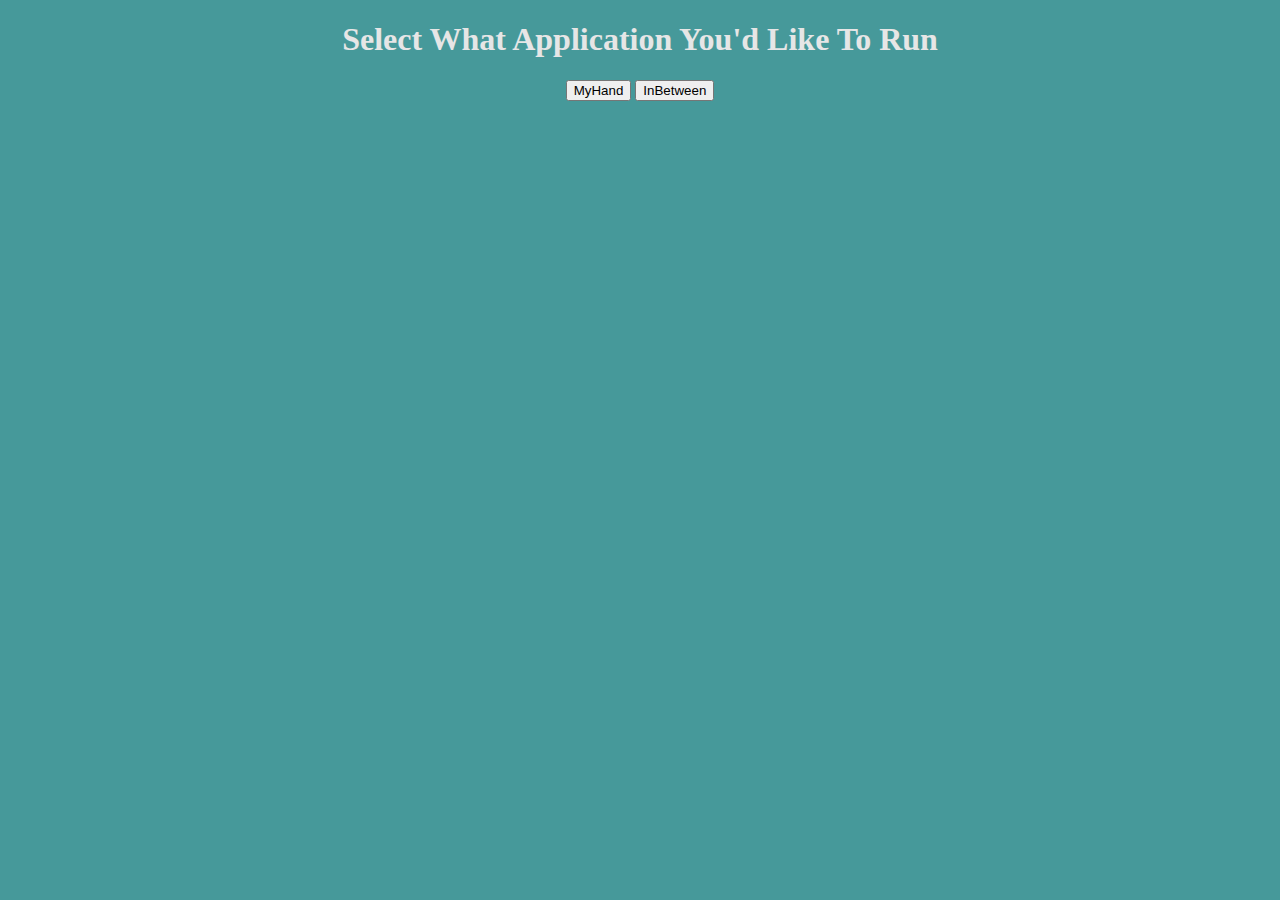
<file: index.html>
<!DOCTYPE html>
<html style="background-color: #46999a">
<title>Selector</title>
<center>
    <h1 style="color: #E6E6E6">Select What Application You'd Like To Run</h1>
    <a href="/MyHand.html"><button>MyHand</button></a>
    <a href="/InBetween.html"><button>InBetween</button></a>
</center>
</html>
</file>
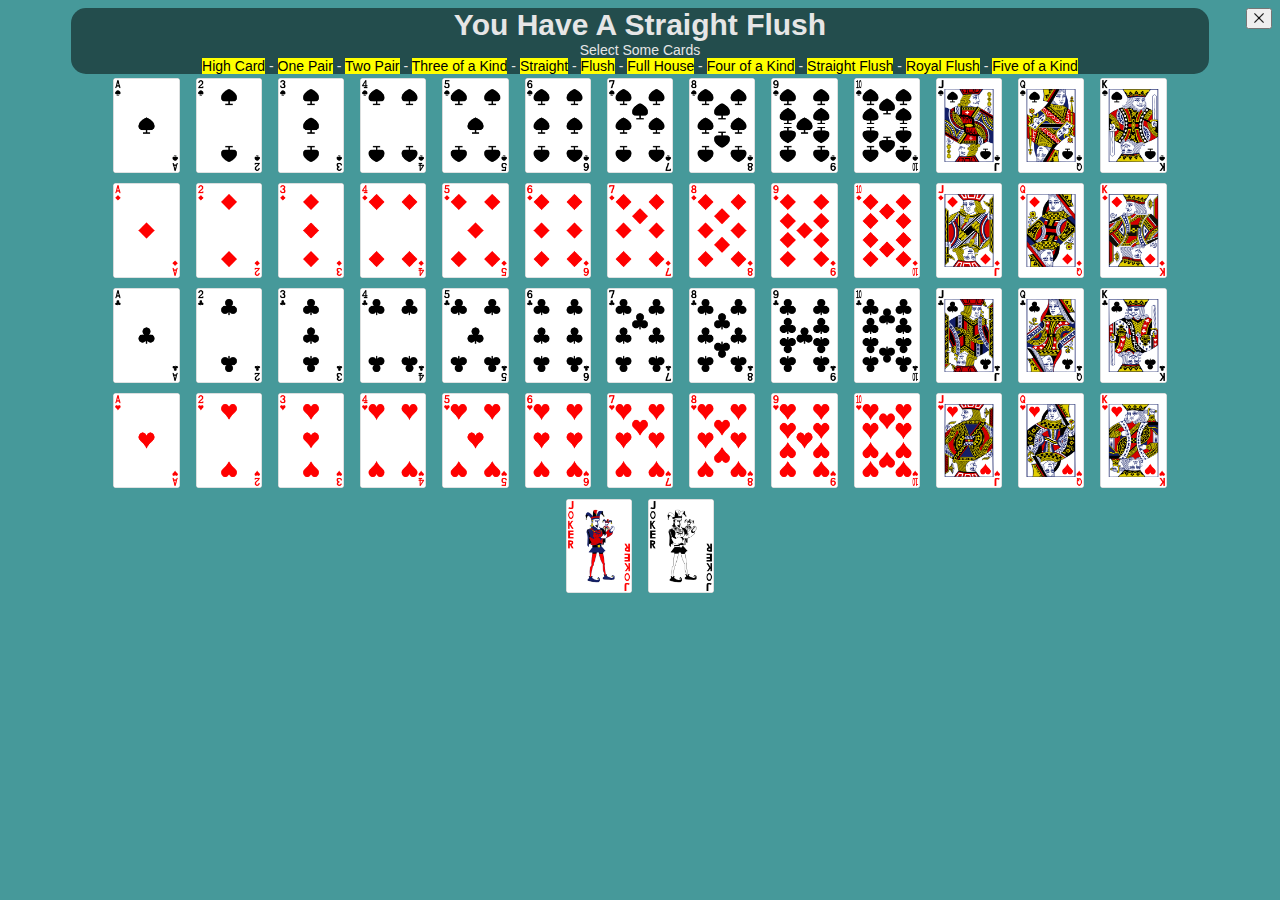
<file: MyHand.html>
<!DOCTYPE html>
<html>
   <head>
      <title>MyHand</title>
      <link rel="stylesheet" href="MyHand.css">
   </head>
   <body>
      <center>
         <div id="close">
            <a href="AndrewAllanBrain.github.io">
            <button>
            <img src="End Page.png" height="10" width="10" alt="X"></img>
            </button>
            </a>
         </div>
         <div id="container">
            <h1 id="title">You Have A Straight Flush</h1>
            <p id="test" class="text">Select Some Cards</p>
            <p id="classifier" class="text"><markHC>High Card</markHC> - <markOP>One Pair</markOP> - <markTP>Two Pair</markTP> - <markTK>Three of a Kind</markTK> - <markS>Straight</markS> - <markF>Flush</markF> - <markFH>Full House</markFH> - <markFK>Four of a Kind</markFK> - <markSF>Straight Flush</markSF> - <markRF>Royal Flush</markRF> - <markFK>Five of a Kind</markFK></p>
         </div>
         <div id="cards" onclick="lookAtTheHand();">
            <div class="row">
               <input type="Checkbox" id="AS" style="display: none"/>
               <label for="AS"> <img src="AS.png" alt="ACE OF SPADES" class="card"/> </label>
               <input type="Checkbox" id="2S" style="display: none"/>
               <label for="2S"> <img src="2S.png" alt="2 OF SPADES" class="card"/> </label>
               <input type="Checkbox" id="3S" style="display: none"/>
               <label for="3S"> <img src="3S.png" alt="3 OF SPADES" class="card"/> </label>
               <input type="Checkbox" id="4S" style="display: none"/>
               <label for="4S"> <img src="4S.png" alt="4 OF SPADES" class="card"/> </label>
               <input type="Checkbox" id="5S" style="display: none"/>
               <label for="5S"> <img src="5S.png" alt="5 OF SPADES" class="card"/> </label>
               <input type="Checkbox" id="6S" style="display: none"/>
               <label for="6S"> <img src="6S.png" alt="6 OF SPADES" class="card"/> </label>
               <input type="Checkbox" id="7S" style="display: none"/>
               <label for="7S"> <img src="7S.png" alt="7 OF SPADES" class="card"/> </label>
               <input type="Checkbox" id="8S" style="display: none"/>
               <label for="8S"> <img src="8S.png" alt="8 OF SPADES" class="card"/> </label>
               <input type="Checkbox" id="9S" style="display: none"/>
               <label for="9S"> <img src="9S.png" alt="9 OF SPADES" class="card"/> </label>
               <input type="Checkbox" id="10S" style="display: none"/>
               <label for="10S"> <img src="10S.png" alt="10 OF SPADES" class="card"/> </label>
               <input type="Checkbox" id="JS" style="display: none"/>
               <label for="JS"> <img src="JS.png" alt="JACK OF SPADES" class="card"/> </label>
               <input type="Checkbox" id="QS" style="display: none"/>
               <label for="QS"> <img src="QS.png" alt="QUEEN OF SPADES" class="card"/> </label>
               <input type="Checkbox" id="KS" style="display: none"/>
               <label for="KS"> <img src="KS.png" alt="KING OF SPADES" class="card"/> </label>
            </div>
            <div class="row">
               <input type="Checkbox" id="AD" style="display: none"/>
               <label for="AD"> <img src="AD.png" alt="ACE OF DIAMONDS" class="card"/> </label>
               <input type="Checkbox" id="2D" style="display: none"/>
               <label for="2D"> <img src="2D.png" alt="2 OF DIAMONDS" class="card"/> </label>
               <input type="Checkbox" id="3D" style="display: none"/>
               <label for="3D"> <img src="3D.png" alt="3 OF DIAMONDS" class="card"/> </label>
               <input type="Checkbox" id="4D" style="display: none"/>
               <label for="4D"> <img src="4D.png" alt="4 OF DIAMONDS" class="card"/> </label>
               <input type="Checkbox" id="5D" style="display: none"/>
               <label for="5D"> <img src="5D.png" alt="5 OF DIAMONDS" class="card"/> </label>
               <input type="Checkbox" id="6D" style="display: none"/>
               <label for="6D"> <img src="6D.png" alt="6 OF DIAMONDS" class="card"/> </label>
               <input type="Checkbox" id="7D" style="display: none"/>
               <label for="7D"> <img src="7D.png" alt="7 OF DIAMONDS" class="card"/> </label>
               <input type="Checkbox" id="8D" style="display: none"/>
               <label for="8D"> <img src="8D.png" alt="8 OF DIAMONDS" class="card"/> </label>
               <input type="Checkbox" id="9D" style="display: none"/>
               <label for="9D"> <img src="9D.png" alt="9 OF DIAMONDS" class="card"/> </label>
               <input type="Checkbox" id="10D" style="display: none"/>
               <label for="10D"> <img src="10D.png" alt="10 OF DIAMONDS" class="card"/> </label>
               <input type="Checkbox" id="JD" style="display: none"/>
               <label for="JD"> <img src="JD.png" alt="JACK OF DIAMONDS" class="card"/> </label>
               <input type="Checkbox" id="QD" style="display: none"/>
               <label for="QD"> <img src="QD.png" alt="QUEEN OF DIAMONDS" class="card"/> </label>
               <input type="Checkbox" id="KD" style="display: none"/>
               <label for="KD"> <img src="KD.png" alt="KING OF DIAMONDS" class="card"/> </label>  
            </div>
            <div class="row">
               <input type="Checkbox" id="AC" style="display: none"/>
               <label for="AC"> <img src="AC.png" alt="ACE OF CLUBS" class="card"/> </label>
               <input type="Checkbox" id="2C" style="display: none"/>
               <label for="2C"> <img src="2C.png" alt="2 OF CLUBS" class="card"/> </label>
               <input type="Checkbox" id="3C" style="display: none"/>
               <label for="3C"> <img src="3C.png" alt="3 OF CLUBS" class="card"/> </label>
               <input type="Checkbox" id="4C" style="display: none"/>
               <label for="4C"> <img src="4C.png" alt="4 OF CLUBS" class="card"/> </label>
               <input type="Checkbox" id="5C" style="display: none"/>
               <label for="5C"> <img src="5C.png" alt="5 OF CLUBS" class="card"/> </label>
               <input type="Checkbox" id="6C" style="display: none"/>
               <label for="6C"> <img src="6C.png" alt="6 OF CLUBS" class="card"/> </label>
               <input type="Checkbox" id="7C" style="display: none"/>
               <label for="7C"> <img src="7C.png" alt="7 OF CLUBS" class="card"/> </label>
               <input type="Checkbox" id="8C" style="display: none"/>
               <label for="8C"> <img src="8C.png" alt="8 OF CLUBS" class="card"/> </label>
               <input type="Checkbox" id="9C" style="display: none"/>
               <label for="9C"> <img src="9C.png" alt="9 OF CLUBS" class="card"/> </label>
               <input type="Checkbox" id="10C" style="display: none"/>
               <label for="10C"> <img src="10C.png" alt="10 OF CLUBS" class="card"/> </label>
               <input type="Checkbox" id="JC" style="display: none"/>
               <label for="JC"> <img src="JC.png" alt="JACK OF CLUBS" class="card"/> </label>
               <input type="Checkbox" id="QC" style="display: none"/>
               <label for="QC"> <img src="QC.png" alt="QUEEN OF CLUBS" class="card"/> </label>
               <input type="Checkbox" id="KC" style="display: none"/>
               <label for="KC"> <img src="KC.png" alt="KING OF CLUBS" class="card"/> </label>
            </div>
            <div class="row">
               <input type="Checkbox" id="AH" style="display: none"/>
               <label for="AH"> <img src="AH.png" alt="ACE OF HEARTS" class="card"/> </label>
               <input type="Checkbox" id="2H" style="display: none"/>
               <label for="2H"> <img src="2H.png" alt="2 OF HEARTS" class="card"/> </label>
               <input type="Checkbox" id="3H" style="display: none"/>
               <label for="3H"> <img src="3H.png" alt="3 OF HEARTS" class="card"/> </label>
               <input type="Checkbox" id="4H" style="display: none"/>
               <label for="4H"> <img src="4H.png" alt="4 OF HEARTS" class="card"/> </label>
               <input type="Checkbox" id="5H" style="display: none"/>
               <label for="5H"> <img src="5H.png" alt="5 OF HEARTS" class="card"/> </label>
               <input type="Checkbox" id="6H" style="display: none"/>
               <label for="6H"> <img src="6H.png" alt="6 OF HEARTS" class="card"/> </label>
               <input type="Checkbox" id="7H" style="display: none"/>
               <label for="7H"> <img src="7H.png" alt="7 OF HEARTS" class="card"/> </label>
               <input type="Checkbox" id="8H" style="display: none"/>
               <label for="8H"> <img src="8H.png" alt="8 OF HEARTS" class="card"/> </label>
               <input type="Checkbox" id="9H" style="display: none"/>
               <label for="9H"> <img src="9H.png" alt="9 OF HEARTS" class="card"/> </label>
               <input type="Checkbox" id="10H" style="display: none"/>
               <label for="10H"> <img src="10H.png" alt="10 OF HEARTS" class="card"/> </label>
               <input type="Checkbox" id="JH" style="display: none"/>
               <label for="JH"> <img src="JH.png" alt="JACK OF HEARTS" class="card"/> </label>
               <input type="Checkbox" id="QH" style="display: none"/>
               <label for="QH"> <img src="QH.png" alt="QUEEN OF HEARTS" class="card"/> </label>
               <input type="Checkbox" id="KH" style="display: none"/>
               <label for="KH"> <img src="KH.png" alt="KING OF HEARTS" class="card"/> </label>
            </div>
            <div class="row">
               <input type="Checkbox" id="J1" style="display: none"/>
               <label for="J1"> <img src="J1.png" alt="JOKER" class="card"/> </label>
               <input type="Checkbox" id="J2" style="display: none"/>
               <label for="J2"> <img src="J2.png" alt="JOKER" class="card"/> </label>
            </div>
         </div>
      </center>
      <script src="MyHand.js"></script>
   </body>
</html>
</file>
<file: MyHand.css>
body{
background:#46999a;
font-size:100%;
}
#close{
position:relative;
float:right;
}
#cards{
position:relative;
border-style:none;
display:grid;
height:100%;
width:90%;
margin-left:auto;
margin-right:auto;
}
.row{
position:relative;
border-style:none;
height:100%;
width:100%;
}
#container{
position:relative;
top:0px;
margin-left:auto;
margin-right:auto;
border-style:none;
width:90%;
background:#234D4D;
border-radius:15px;
}
#title{
color:#E6E6E6;
border-style:none;
position:relative;
padding:0;
margin:0;
width:85%;
font-family:Helvetica;
font-size:1.875em;
}
.text{
color:#E6E6E6;
border-style:none;
position:relative;
padding:0;
margin:0;
width:100%;
font-family:Helvetica;
font-size:0.875em;
overflow-wrap:auto;
}
.card{
width:6%;
height:90%;
object-fit:contain;
padding-right:5px;
padding-left:5px;
display:inline-block;
padding-top:4px;
}
markHC{
background-color:yellow;
color:black;
}
markOP{
background-color:yellow;
color:black;
}
markTP{
background-color:yellow;
color:black;
}
markTK{
background-color:yellow;
color:black;
}
markS{
background-color:yellow;
color:black;
}
markF{
background-color:yellow;
color:black;
}
markFH{
background-color:yellow;
color:black;
}
markFK{
background-color:yellow;
color:black;
}
markSF{
background-color:yellow;
color:black;
}
markRF{
background-color:yellow;
color:black;
}
markFK{
background-color:yellow;
color:black;
}
</file>
